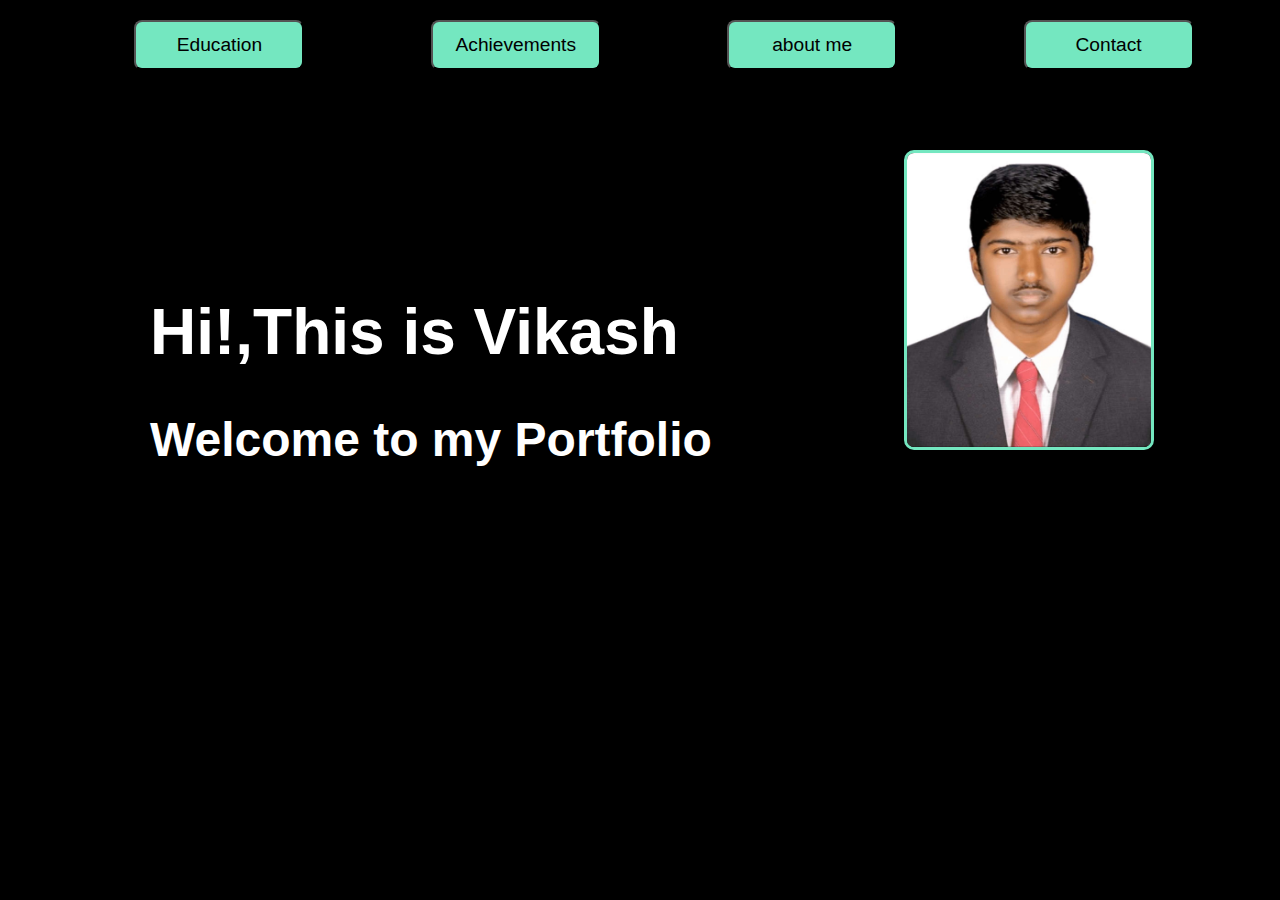
<file: index.html>
<!DOCTYPE html>
<html lang="en">
<head>
    <meta charset="UTF-8">
    <meta name="viewport" content="width=device-width, initial-scale=1.0">
    <title>Portfolio of Vikash</title>
    <link rel="stylesheet" href="style.css">
</head>
<body>
    <section>
        <div class="menu">
            <a id="top-button" href="edu.html">
                <button>Education</button> 
            </a>
            <a id="top-button" href="achi.html">
                <button>Achievements </button> 
            </a>
            <a id="top-button" href="about.html">
                <button>about me </button> 
            </a> 
            <a id="top-button" href="contact.html">
                <button >Contact </button>
            </a>       
        </div>
    </section>
    <section>
        <div id="header">
            <img id="img1" src="img/vikash1.jpg" alt="vikash" width=250px height=300px>
        </div>
        <div class="wel">
            <h1>Hi!,This is Vikash</h1>
            <h2>Welcome to my Portfolio</h2>
        </div>
    </section>
</body>
</html>
</file>
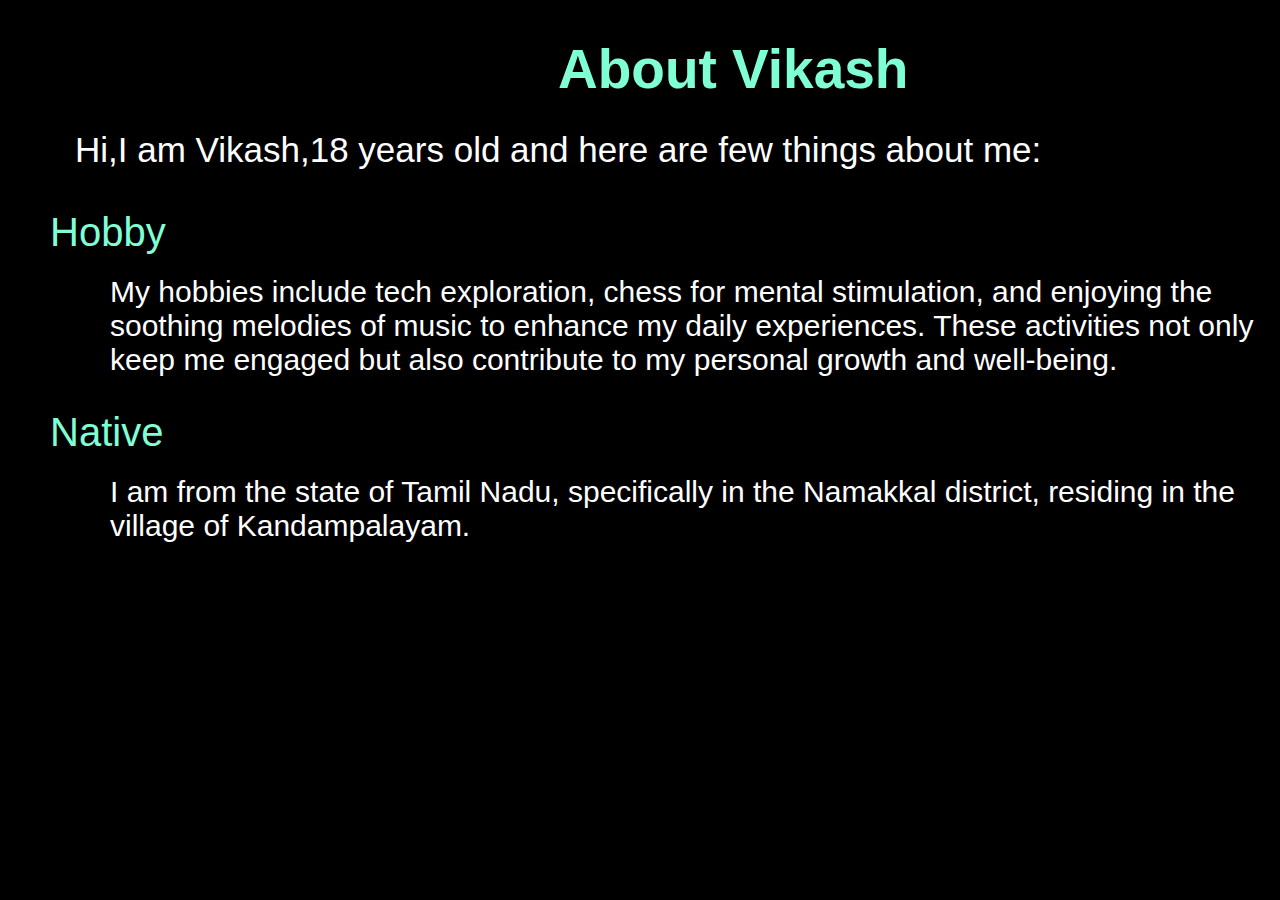
<file: about.html>
<!DOCTYPE html>
<html lang="en">
<head>
    <meta charset="UTF-8">
    <meta name="viewport" content="width=device-width, initial-scale=1.0">
    <link rel="stylesheet" href="about.css">
    <title>About Vikash</title>
</head>
<body>
    <section>
        <h1 id="heading">About Vikash</h1>
        <div id="intro">Hi,I am Vikash,18 years old and here are few things about me:</div>    
    </section>
    <section>
        <div>
            <p id="hobbyh">Hobby</p>
            <p id="abhobby">
                My hobbies include tech exploration, chess for mental stimulation, and enjoying the soothing melodies of music to enhance my daily experiences. These activities not only keep me engaged but also contribute to my personal growth and well-being.
            </p>
        </div>
    </section>
    <section>
        <div>
            <p id="nativeh">Native</p>
            <p id="abnative">I am from the state of Tamil Nadu, specifically in the Namakkal district, residing in the village of Kandampalayam.</p>
        </div>
    </section>
    
</body>
</html>
</file>
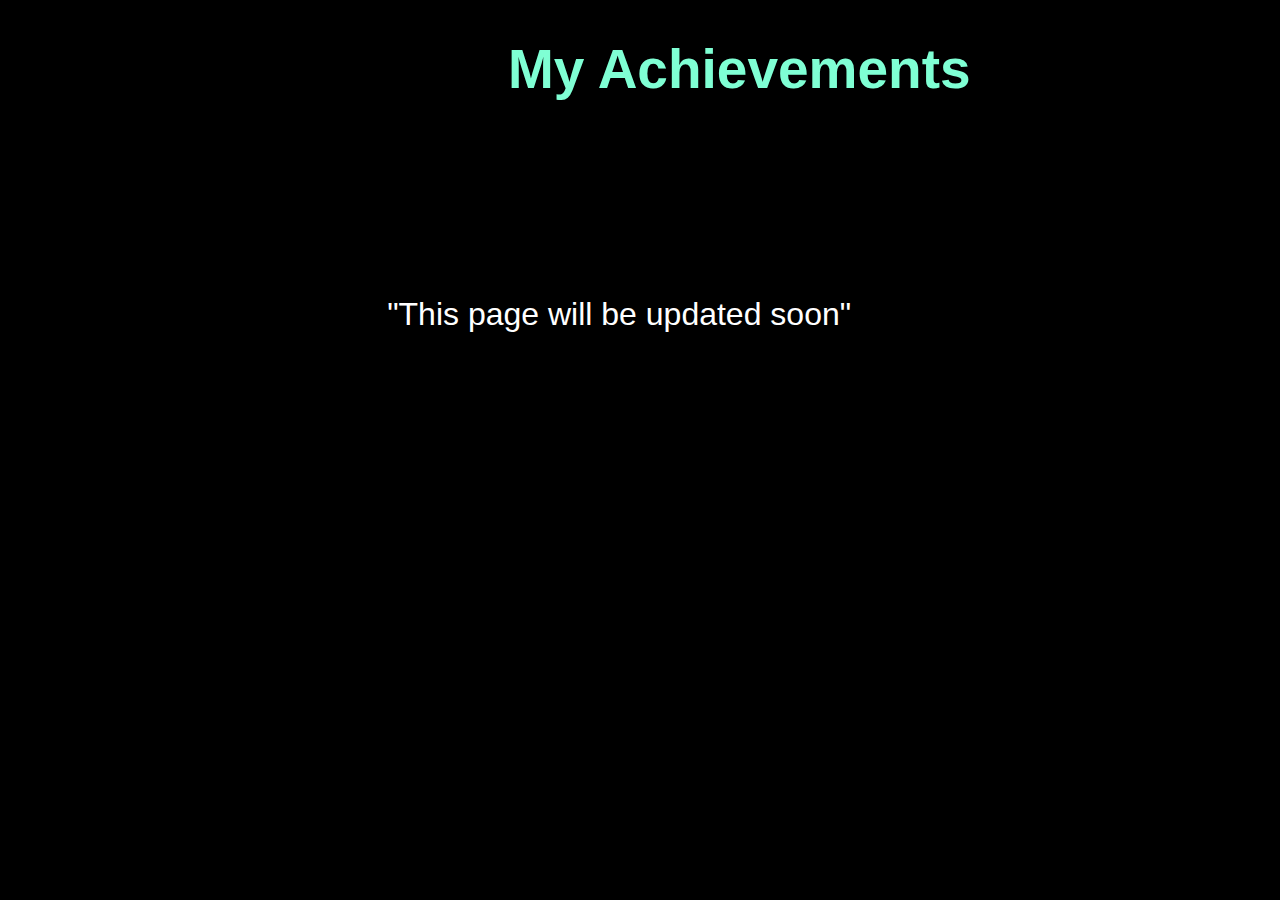
<file: achi.html>
<!DOCTYPE html>
<html lang="en">
<head>
    <meta charset="UTF-8">
    <meta name="viewport" content="width=device-width, initial-scale=1.0">
    <link rel="stylesheet" href="achi.css">
    <title>Ahievement</title>
</head>
<body>
    <h1 id="heading">My Achievements</h1>
    <div class="update">
        <p>"This page will be updated soon"</p>
    </div>
</body>
</html>
</file>
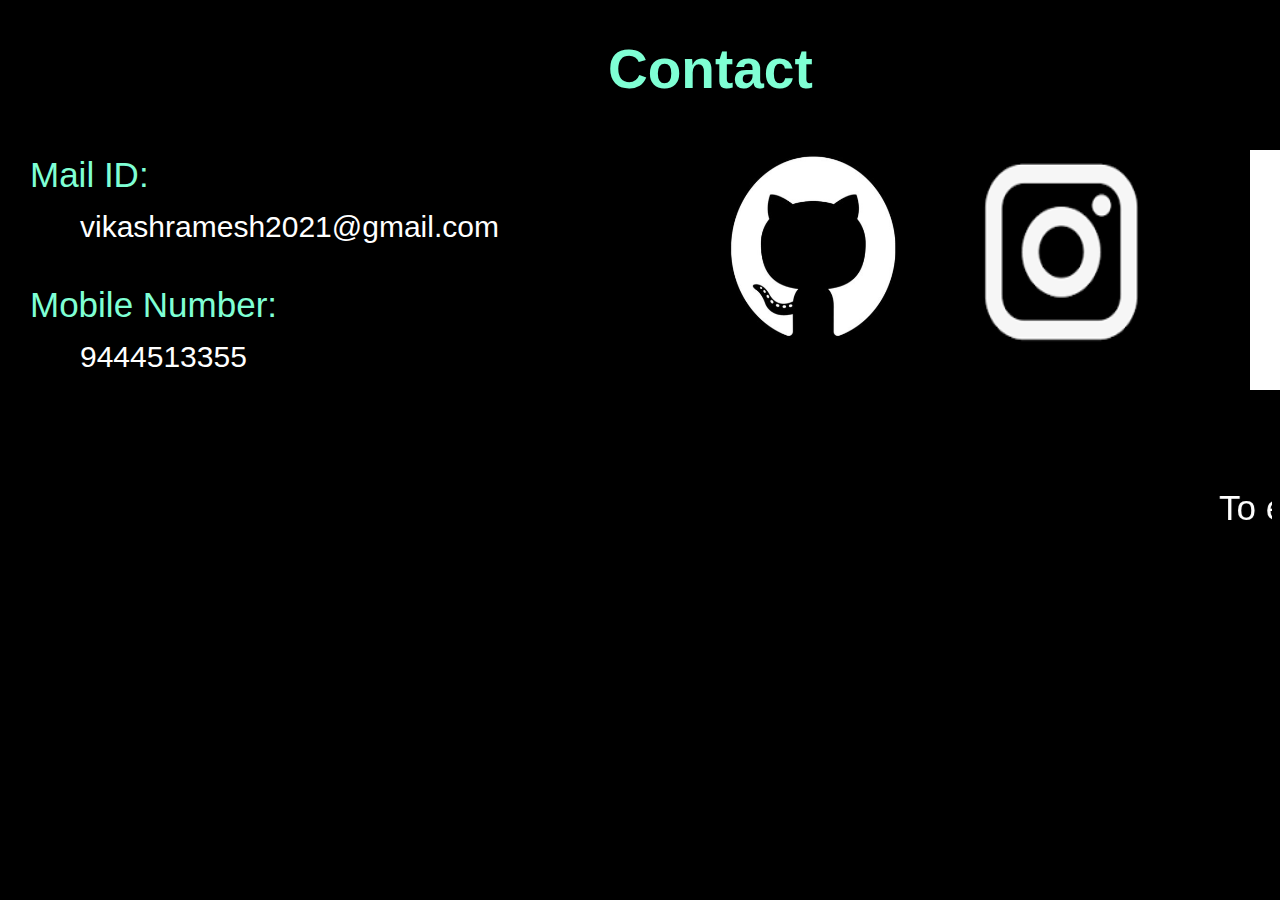
<file: contact.html>
<!DOCTYPE html>
<html lang="en">
<head>
    <meta charset="UTF-8">
    <meta name="viewport" content="width=device-width, initial-scale=1.0">
    <title>Contact</title>
    <link rel="stylesheet" href="contact.css">
</head>
<body>
    <section>
        <div>
            <h1 id="title">Contact</h1>
        </div>
    </section>
    <section>
        <div>
            <a href="https://github.com/VIKASHAR"  target="_blank">
            <img id="git" src="img/github.png" alt="Github" width="220" height="200">
            </a>    
            <a href="https://www.instagram.com/ar_vikash_/"  target="_blank">
            <img id="insta" src="img/insta.png" alt="Instagram" width="220" height="240">
            </a>
            <a href="https://www.linkedin.com/in/vikash-ramesh-664676298/"  target="_blank">
                <img id="link" src="img/linkedin.jpg" alt="Github" width="220" height="240">
            </a>
        </div>
    </section>
    <section>
        <div>
            <p id="mail">
                Mail ID:
            </p>
            <p id="mail1">
                vikashramesh2021@gmail.com
            </p>
            <p id="phone">
                Mobile Number:
            </p>
            <p id="phone1">
                9444513355
            </p>
        </div>
    </section>
    <section>
        <div>
            <marquee direction="scroll" id="marq">
                To ensure your convenience, I kindly request that you get in touch with me after 4:30 PM.
            </marquee>
        </div>
    </section>
</body>
</html>
</file>
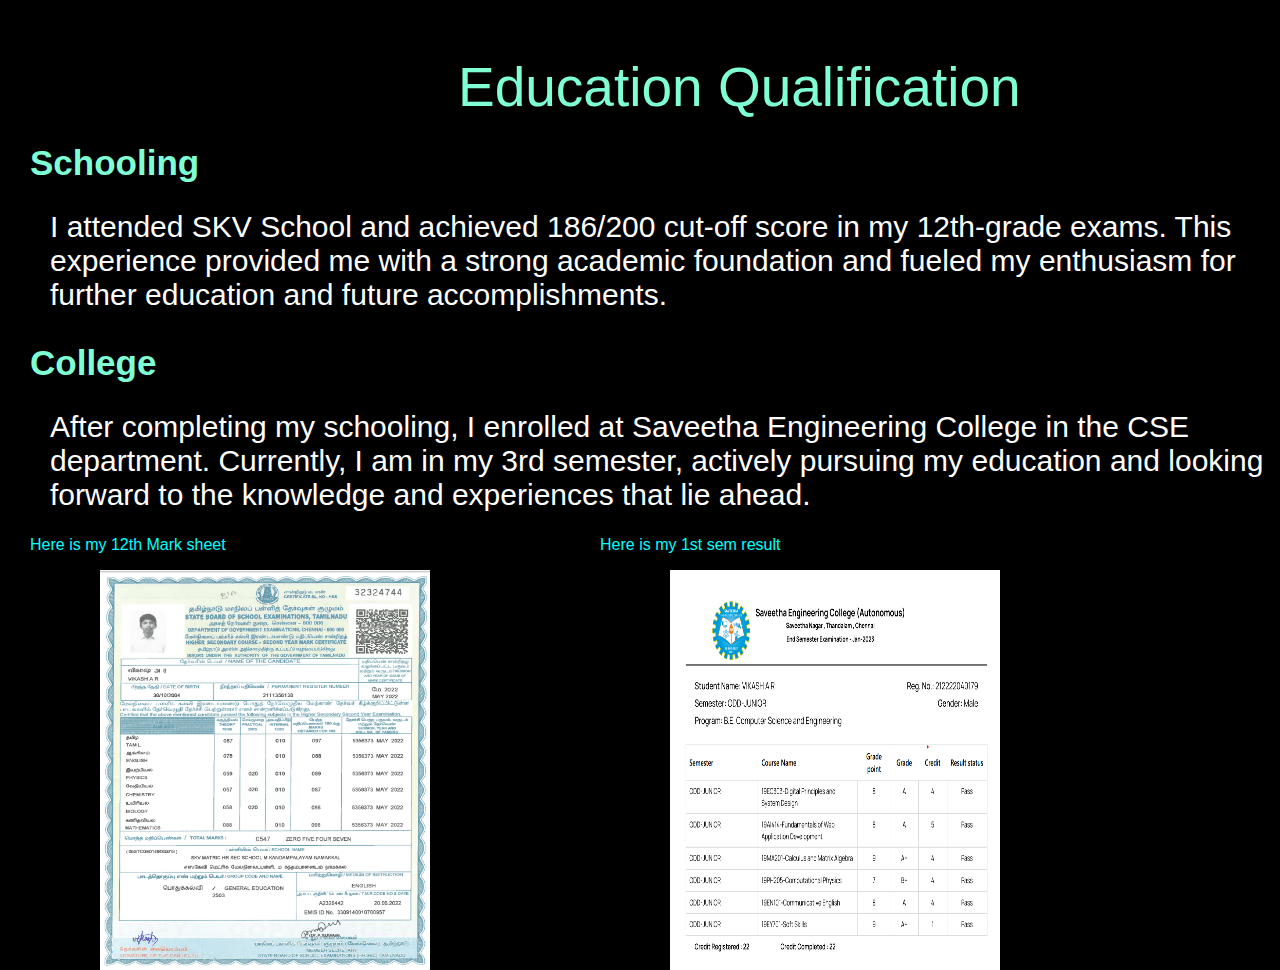
<file: edu.html>
<!DOCTYPE html>
<html lang="en">
<head>
    <meta charset="UTF-8">
    <meta name="viewport" content="width=device-width, initial-scale=1.0">
    <title>Education</title>
    <link rel="stylesheet" href="edu.css">
</head>
<body>
<section>
    <div class="Heading">
        <p>Education Qualification</p>
    </div>
    <div>
       <img id="tweleimg" src="img/12th-mark.png" alt="12th 12th-mark-Sheet" height="400" width="330">
        <h1 id="sch">Schooling</h1>
        <p id="sch-des">I attended SKV School and achieved 186/200 cut-off score in my 12th-grade exams. This experience provided me with a strong academic foundation and fueled my enthusiasm for further education and future accomplishments.</p>
        <p id="twele-re">Here is my 12th Mark sheet</p>
    </div>
</section>
<section>
    <div>
        <img id="semmark" src="img/1st-sem.png" alt="1st-sem" height="400" width="330">
        <h1 id="coll">College</h1>
        <p id="coll-des">After completing my schooling, I enrolled at Saveetha Engineering College in the CSE department. Currently, I am in my 3rd semester, actively pursuing my education and looking forward to the knowledge and experiences that lie ahead.</p>
        <p id="sem-re">Here is my 1st sem result</p>
    </div>
</section>
</body>
</html>
</file>
<file: style.css>
*{
    font-family:Arial, Helvetica, sans-serif;
    box-sizing: border-box;
}
body{
    background-color:black;
    color:white;
}
.menu{
    display: flex;
    flex-flow: row;
    margin-top: 20px;
    text-align:center;
}
#top-button{
    margin-left: 10%;
}
button{
    font-size: larger;
    border-radius: 8px;
    background-color:rgb(116, 231, 192) ;
    width: 170px;
    height:50px
}
.wel{
    position: absolute;
    top:28%;
    left: 150px;
    font-size: xx-large;
}
#header img{
    border: 3px solid rgb(116, 231, 192);
    border-radius: 10px;
    position: absolute;
    top: 150px;
    margin-left: 70%;
}

a{
    color:aliceblue
}
</file>
<file: about.css>
*{
    font-family:Arial, Helvetica, sans-serif;
    box-sizing: border-box;
}
body{
    background-color: black;
    color: white;
}
#heading{
    padding-top: 0px;
    padding-left: 550px;
    font-size:55px;
    color: aquamarine;
}
#hobbyh{
    font-size: 40px;
    color: aquamarine;
    position:absolute;
    left: 50px;
    top:170px;
}
#abhobby{
    position: absolute;
    font-size: 30px;
    left: 110px;
    top: 245px;
}
#nativeh{
    font-size: 40px;
    color: aquamarine;
    position:absolute;
    left: 50px;
    top:370px;
}
#intro{
    font-size: 35px;
    position: absolute;
    left: 75px;
    top: 130px;
}
#abnative{
    position: absolute;
    font-size: 30px;
    left: 110px;
    top: 445px;
}
</file>
<file: achi.css>
*{
    font-family:Arial, Helvetica, sans-serif;
    box-sizing: border-box;
}
body{
    background-color: black;
    color: white;
}
#heading{
    padding-top: 0px;
    padding-left: 500px;
    font-size:55px;
    color: aquamarine;
}
.update{
    font-size: xx-large;
    padding-top: 10%;
    padding-left: 30%;
}
</file>
<file: contact.css>
*{
    font-family: Arial, Helvetica, sans-serif;
}
body{
    background-color:black;
    color:white;
}
#title{
    padding-top: 0px;
    padding-left: 600px;
    font-size:55px;
    color: aquamarine;
}
#git{
    position: absolute;
    left:700px;
    top:150px;
}
#link{
    position: absolute;
    left:1250px;
    top:150px;
}
#insta{
    position: absolute;
    left:950px;
    top:130px;
}
#mail{
    color: aquamarine;
    font-size: 35px;
    position: absolute;
    left: 30px;
    top:120px;
}
#phone{
    color: aquamarine;
    font-size: 35px;
    position: absolute;
    left: 30px;
    top:250px;
}
#mail1{
    font-size: 30px;
    position: absolute;
    left: 80px;
    top:180px;
}
#phone1{
    font-size: 30px;
    position: absolute;
    left: 80px;
    top:310px;
}
#marq{
    font-size: 35px;
    margin-top: 350px;
    width: 100%;
}
</file>
<file: edu.css>
*{
    font-family: Arial, Helvetica, sans-serif;
}
body{
    background-color:black;
    color:white;
}
.Heading{
    padding-top: 0px;
    padding-left: 450px;
    font-size:55px;
    color: aquamarine;
}
#sch{
    color: aquamarine;
    font-size: 35px;
    position: absolute;
    left: 30px;
    top:120px;
}
#sch-des{
    font-size: 30px;
    position: absolute;
    left: 50px;
    top:180px;
}
#coll{
    color: aquamarine;
    font-size: 35px;
    position: absolute;
    left: 30px;
    top:320px;
}
#coll-des{
    font-size: 30px;
    position: absolute;
    left: 50px;
    top:380px;
}
#twele-re{
    color: aqua;
    position: absolute;
    top:520px;
    left: 30px;
}
#tweleimg{
    position: absolute;
    left: 100px;
    top: 570px;
}
#semmark{
    position: absolute;
    top: 570px;
    left:670px;
}
#sem-re{
    color: aqua;
    position: absolute;
    top:520px;
    left: 600px;
}
</file>
